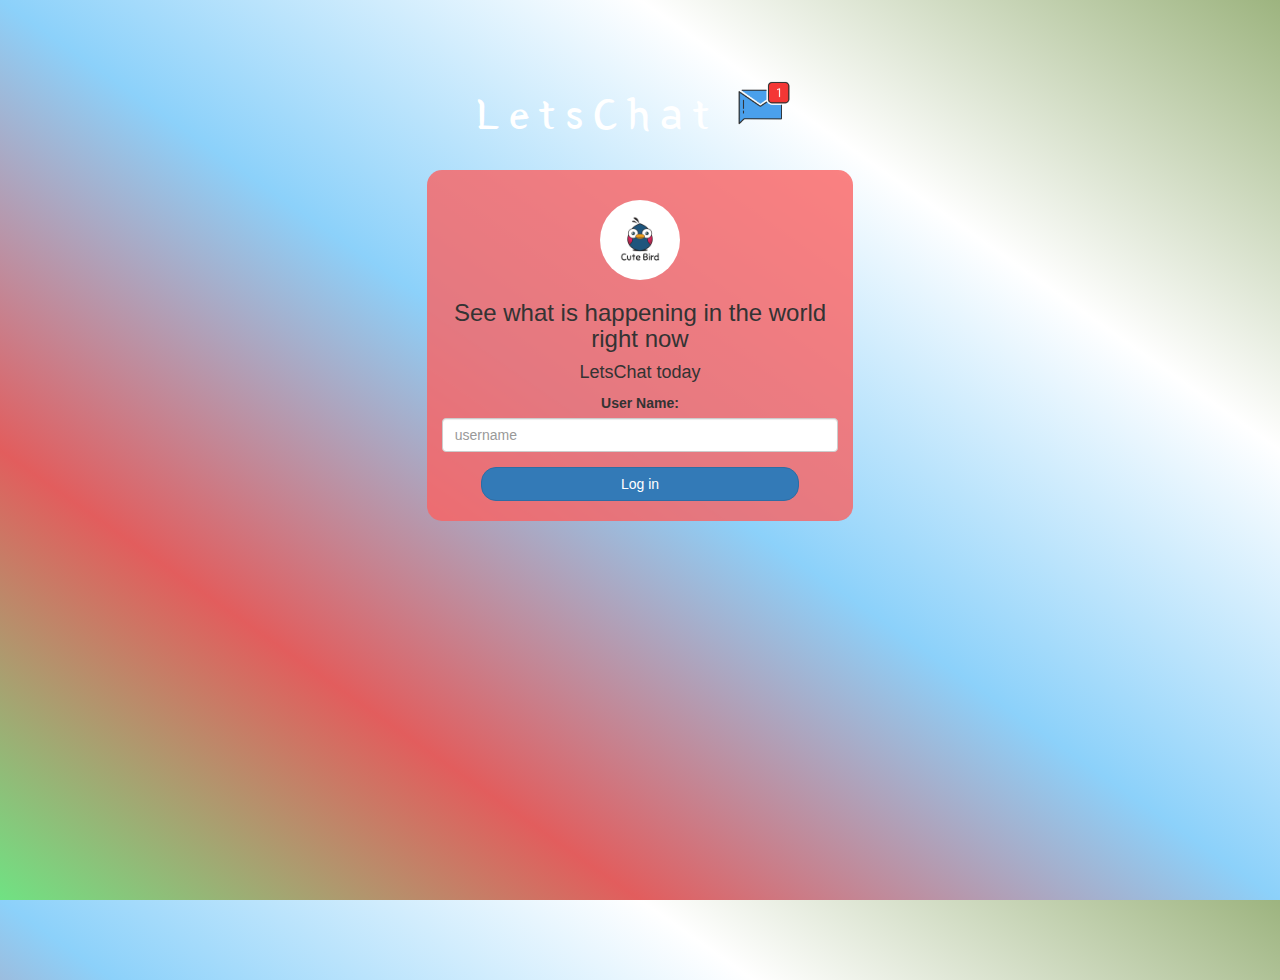
<file: index.html>
<!DOCTYPE html>
<html>
<head>
	<title>LetsChat</title>
<link href="https://fonts.googleapis.com/css?family=Yeon+Sung&display=swap" rel="stylesheet"><meta name="viewport" content="width=device-width, initial-scale=1">

<link rel="stylesheet" href="https://maxcdn.bootstrapcdn.com/bootstrap/3.4.0/css/bootstrap.min.css">
<script src="https://ajax.googleapis.com/ajax/libs/jquery/3.4.1/jquery.min.js"></script>
<script src="https://maxcdn.bootstrapcdn.com/bootstrap/3.4.0/js/bootstrap.min.js"></script>

<link rel="stylesheet" type="text/css" href="style.css">
<script src="kwitter.js"></script>
</head>
<body>
<center>
	<h1 class="header">	
		LetsChat<sup>
	<img src="m2.png">
	</sup>
</h1>
	<div class="col-lg-4 col-md-6 col-sm-6 col-xs-11 login_div">
	<img src="logo.png" class="logo">
		<h3 >See what is happening in the world right now</h3>
		<h4 >LetsChat today</h4>
		<div class="form-group">
		  <label >User Name:</label>
<input type="text" id="user_name" class="form-control" placeholder="username">
		</div>
		<button id="login_button" class="btn btn-primary" onclick="addUser()">Log in</button>
		<br><br>
	</div>
</center>
</body>
</html>
</file>
<file: style.css>
html, body
{
  height: 100%;
  margin: 0;
}

body
{
background-image: linear-gradient(to right top, #70e283, #e25d5d, #8cd1fa, #ffffff, #9db47f);
}

.header
{
	color: white;font-family: 'Yeon Sung';font-size: 45px;letter-spacing: 10px;margin-top: 80px;
}
.header img
{
	width: 80px;margin-left: -15px;
}

.login_div
{
	background: rgba(250, 97, 97, 0.8);float: none;border-radius: 15px;
}

.logo
{
	width: 80px;margin-top: 30px;border-radius: 40px;
}

#login_button
{
	width: 80%;border-radius: 15px;
}

.room_name
{
	cursor: pointer;
	font-size: 20px;
}


#logout
{
	font-size: 20px; float: right;
}


#output
{
	padding: 10px; width:80%;background: #ffffffcc;border-radius: 15px;
}

.input_div_room_page
{
	width: 80%;
}

.input_div label
{
	color: white;font-size: 20px;
}


.input_div_message_page
{
	position: fixed;bottom: 0px;width: 100%;background: rgba(252, 178, 82, 0.8);
}
.input_div_message_page label
{
	color: black;
}
.input_div_message_page #msg
{
	width: 80%;
}
.input_div_message_page button
{
	margin-top: 15px;
	width: 50%; 
}
.color_white
{
	color: white
}

.user_tick
{
	width:20px;
}
.message_h4
{
	padding-left:5px;color:grey;
}
</file>
